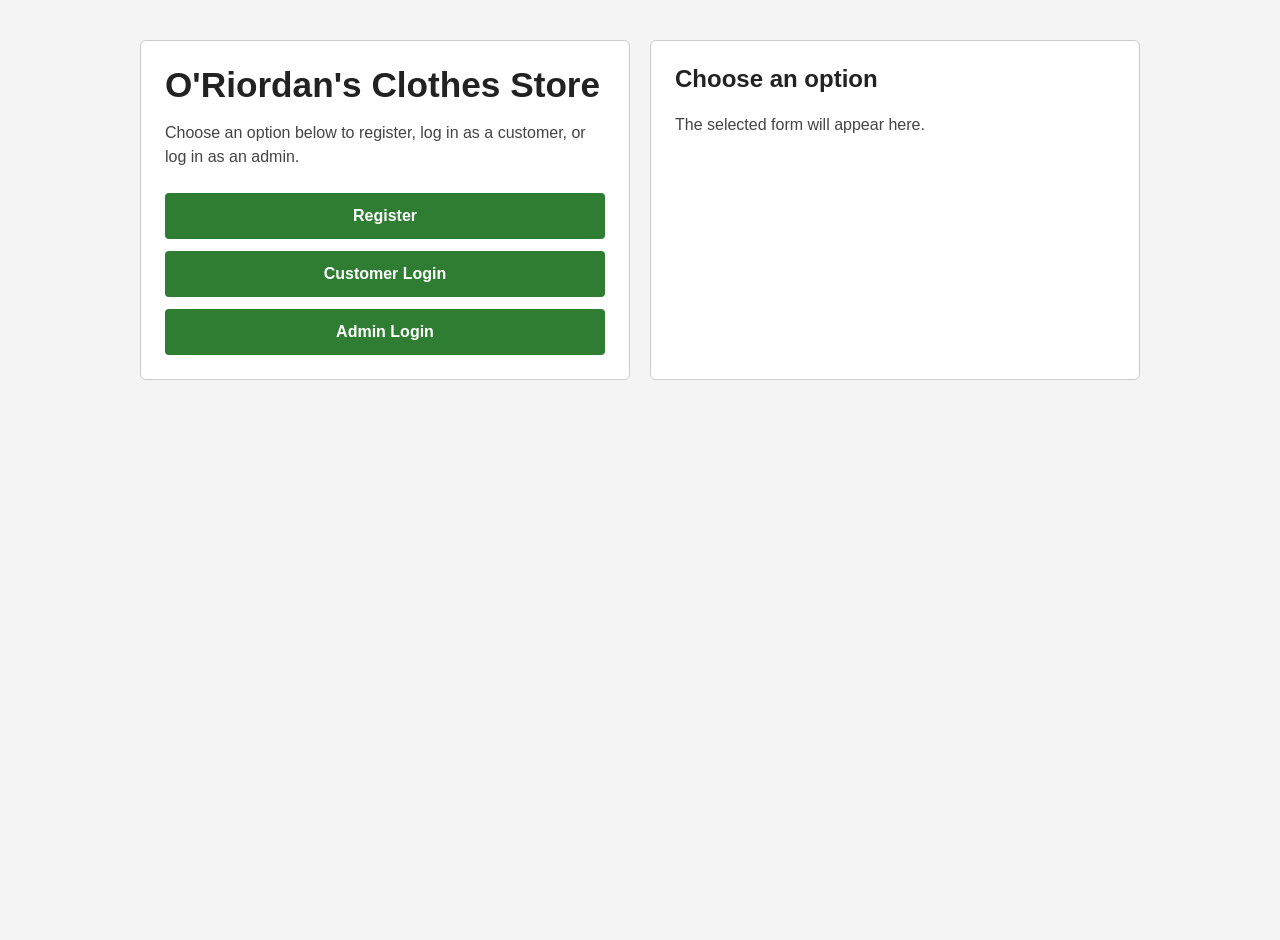
<file: src/main/resources/static/index.html>
<!DOCTYPE html>
<html lang="en">
<head>
    <meta charset="UTF-8">
    <meta name="viewport" content="width=device-width, initial-scale=1.0">
    <title>Clothes Shop</title>
    <link rel="stylesheet" href="styles.css">
</head>
<body>
    <main class="page-shell">
        <section class="hero-panel">
            <h1>O'Riordan's Clothes Store</h1>
            <p class="hero-copy">
                Choose an option below to register, log in as a customer, or log in as an admin.
            </p>

            <div class="action-grid">
                <button class="action-card" data-view="register">
                    Register
                </button>
                <button class="action-card" data-view="customer-login">
                    Customer Login
                </button>
                <button class="action-card" data-view="admin-login">
                    Admin Login
                </button>
            </div>
        </section>

        <section class="form-panel">
            <div class="panel-header">
                <h2 id="panel-title">Choose an option</h2>
                <p id="panel-subtitle">The selected form will appear here.</p>
            </div>

            <form id="register-form" class="auth-form hidden">
                <label for="register-username">Username</label>
                <input id="register-username" type="text" required>

                <label for="register-email">Email</label>
                <input id="register-email" type="email" required>

                <label for="register-password">Password</label>
                <input id="register-password" type="password" required>

                <label class="checkboxLabel" for="register-loyalty-card">
                    <input id="register-loyalty-card" type="checkbox">
                    Add loyalty card to this customer account
                </label>

                <label class="checkboxLabel" for="register-admin-account">
                    <input id="register-admin-account" type="checkbox">
                    Create administrator account
                </label>

                <div id="admin-code-field" class="hidden">
                    <label for="register-admin-code">Admin Code</label>
                    <input id="register-admin-code" type="password">
                </div>

                <button type="submit" class="submit-button">Register Customer</button>
            </form>

            <form id="customer-login-form" class="auth-form hidden">
                <label for="customer-login-username">Username</label>
                <input id="customer-login-username" type="text" required>

                <label for="customer-login-password">Password</label>
                <input id="customer-login-password" type="password" required>

                <button type="submit" class="submit-button">Login as Customer</button>
            </form>

            <form id="admin-login-form" class="auth-form hidden">
                <label for="admin-login-username">Username</label>
                <input id="admin-login-username" type="text" required>

                <label for="admin-login-password">Password</label>
                <input id="admin-login-password" type="password" required>

                <button type="submit" class="submit-button">Login as Admin</button>
            </form>

            <div id="message-box" class="message-box hidden"></div>
        </section>
    </main>

    <script src="app.js"></script>
</body>
</html>
</file>
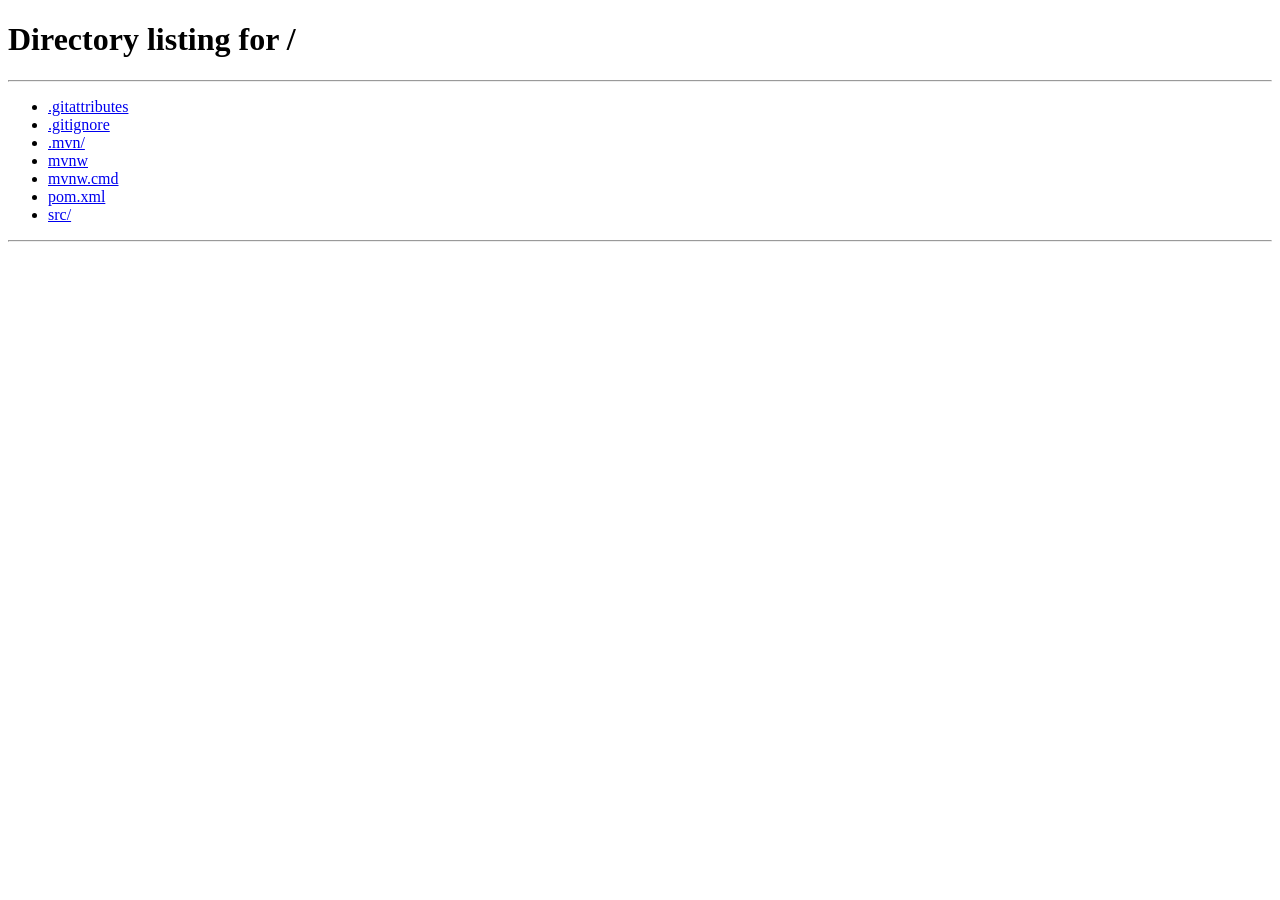
<file: src/main/resources/static/AdminCustomers.html>
<!DOCTYPE html>
<html lang="en">
<head>
    <meta charset="UTF-8">
    <meta name="viewport" content="width=device-width, initial-scale=1.0">
    <title>Admin Customers</title>
    <link rel="stylesheet" href="styles.css">
</head>
<body>
    <main class="adminPageShell">
        <section class="hero-panel fullWidthPanel">
            <div class="topBarRow">
                <div>
                    <h1>Admin Customer Details</h1>
                    <p class="hero-copy">
                        View customer account details and purchase histories.
                    </p>
                </div>

                <div class="topButtonRow">
                    <button class="action-card" type="button" id="admin-customers-back-button">Back To Products</button>
                    <button class="action-card" type="button" id="admin-customers-logout-button">Log Out</button>
                </div>
            </div>
        </section>

        <section class="adminCustomerLayout">
            <section class="list-panel adminCustomerPanel">
                <div class="list-header">
                    <h2>Customers</h2>
                </div>
                <div id="admin-customer-list" class="adminCustomerList"></div>
            </section>

            <section class="list-panel adminCustomerPanel">
                <div class="list-header">
                    <h2>Purchase History</h2>
                </div>
                <div id="admin-purchase-history" class="adminPurchaseHistory"></div>
            </section>
        </section>
    </main>

    <script src="AdminCustomers.js"></script>
</body>
</html>
</file>
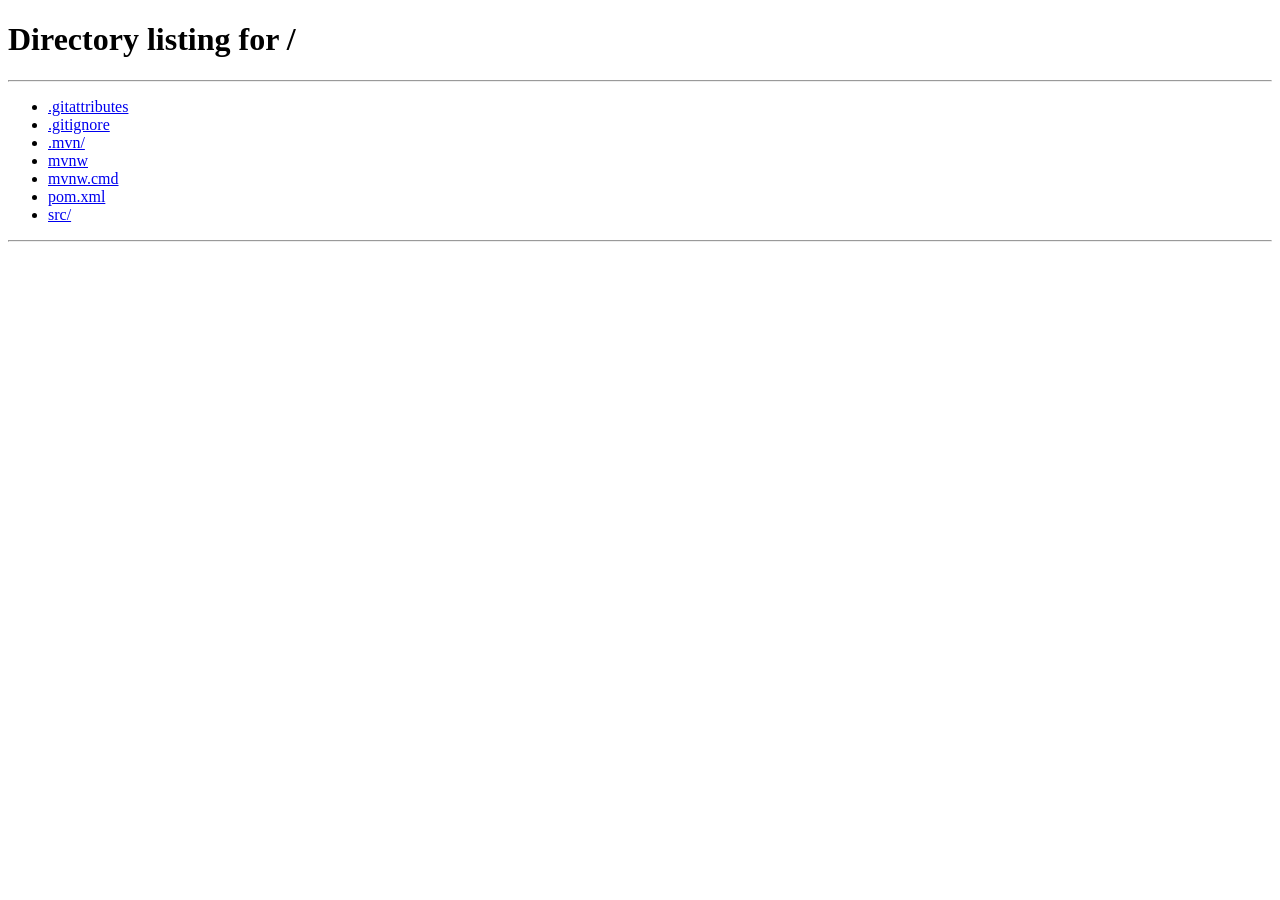
<file: src/main/resources/static/Cart.html>
<!DOCTYPE html>
<html lang="en">
<head>
    <meta charset="UTF-8">
    <meta name="viewport" content="width=device-width, initial-scale=1.0">
    <title>Your Cart</title>
    <link rel="stylesheet" href="styles.css">
</head>
<body>
    <main class="adminPageShell">
        <section class="hero-panel fullWidthPanel">
            <div class="topBarRow">
                <div>
                    <h1>Your Basket</h1>
                    <p class="hero-copy">
                        Review your selected items before checkout.
                    </p>
                </div>

                <div class="topButtonRow">
                    <button class="action-card" type="button" id="cart-back-button">Back To Products</button>
                    <button class="action-card" type="button" id="cart-logout-button">Log Out</button>
                </div>
            </div>
        </section>

        <section class="cartLayout">
            <div id="cart-items" class="cartItemsPanel"></div>

            <aside class="cartSummaryPanel">
                <h2>Order Summary</h2>
                <div class="summaryRow">
                    <span>Subtotal</span>
                    <span id="cart-subtotal">EUR0.00</span>
                </div>
                <div class="summaryRow">
                    <span>Discount</span>
                    <span id="cart-discount">EUR0.00</span>
                </div>
                <div class="summaryRow">
                    <span>Delivery</span>
                    <span>EUR0.00</span>
                </div>
                <div class="summaryTotalRow">
                    <span>Total</span>
                    <span id="cart-total">EUR0.00</span>
                </div>
                <button class="submit-button cartCheckoutButton" type="button" id="cart-checkout-button">Checkout</button>
            </aside>
        </section>
    </main>

    <script src="Cart.js"></script>
</body>
</html>
</file>
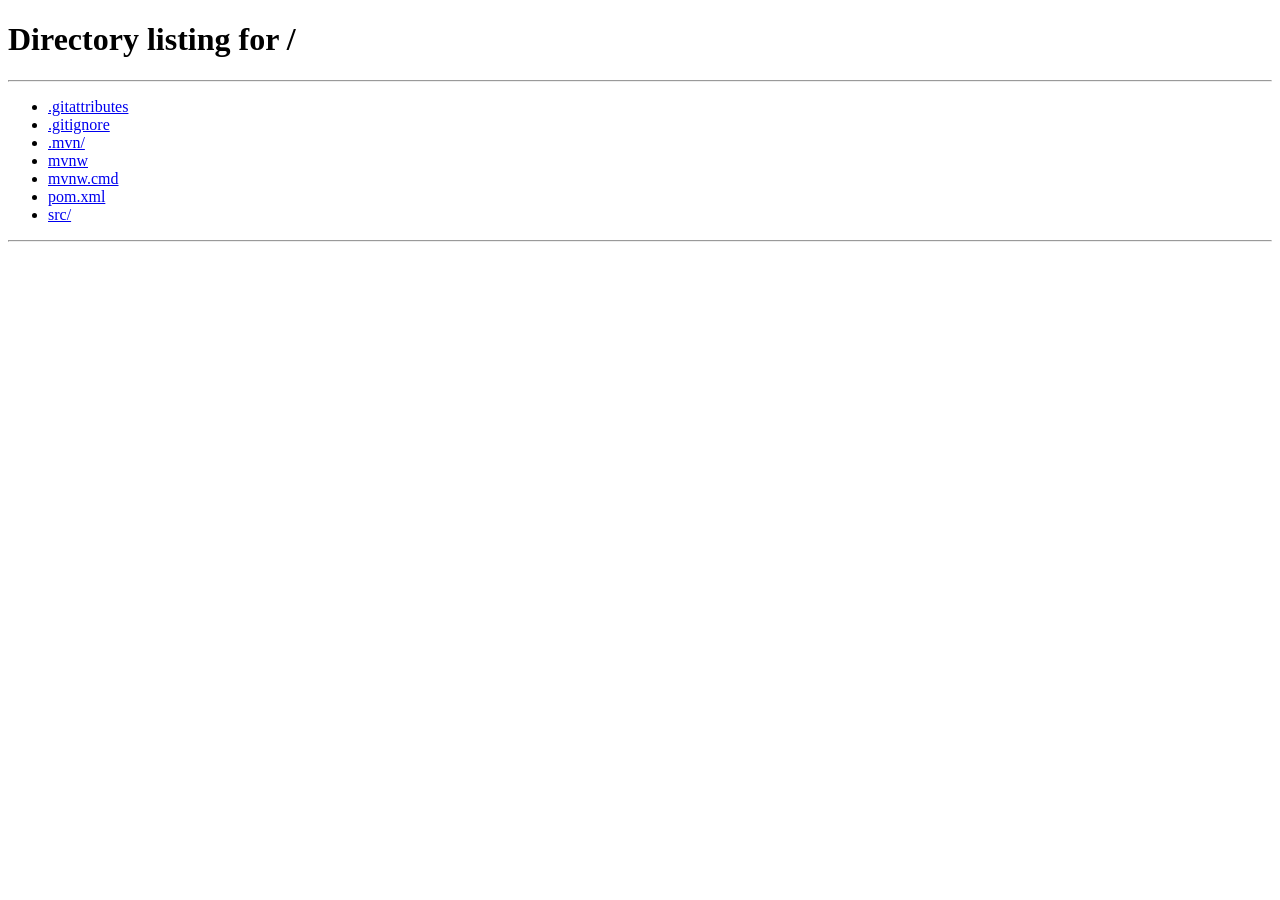
<file: src/main/resources/static/Checkout.html>
<!DOCTYPE html>
<html lang="en">
<head>
    <meta charset="UTF-8">
    <meta name="viewport" content="width=device-width, initial-scale=1.0">
    <title>Checkout</title>
    <link rel="stylesheet" href="styles.css">
</head>
<body>
    <main class="adminPageShell">
        <section class="hero-panel fullWidthPanel">
            <div class="topBarRow">
                <div>
                    <h1>Checkout</h1>
                    <p class="hero-copy">
                        Enter your shipping and payment details to complete your purchase.
                    </p>
                </div>

                <div class="topButtonRow">
                    <button class="action-card" type="button" id="checkout-back-button">Back To Cart</button>
                    <button class="action-card" type="button" id="checkout-logout-button">Log Out</button>
                </div>
            </div>
        </section>

        <section class="checkoutLayout">
            <section class="form-panel">
                <div class="panel-header">
                    <h2>Shipping And Payment</h2>
                </div>

                <form id="checkout-form" class="auth-form">
                    <label for="full-name">Full Name</label>
                    <input id="full-name" type="text" required>

                    <label for="address-line">Address</label>
                    <input id="address-line" type="text" required>

                    <label for="city">City</label>
                    <input id="city" type="text" required>

                    <label for="country">Country</label>
                    <input id="country" type="text" required>

                    <label for="card-name">Card Holder Name</label>
                    <input id="card-name" type="text" required>

                    <label for="card-number">Card Number</label>
                    <input id="card-number" type="text" required>

                    <label for="expiry-date">Expiry Date</label>
                    <input id="expiry-date" type="text" placeholder="MM/YY" required>

                    <label for="security-code">Security Code</label>
                    <input id="security-code" type="text" required>

                    <button class="submit-button" type="submit">Complete Checkout</button>
                </form>

                <div id="checkout-message" class="message-box hidden"></div>
            </section>

            <aside class="cartSummaryPanel">
                <h2>Order Summary</h2>
                <div id="checkout-items" class="checkoutItemsList"></div>
                <div class="summaryRow">
                    <span>Subtotal</span>
                    <span id="checkout-subtotal">EUR0.00</span>
                </div>
                <div class="summaryRow">
                    <span>Discount</span>
                    <span id="checkout-discount">EUR0.00</span>
                </div>
                <div class="summaryRow">
                    <span>Delivery</span>
                    <span>EUR0.00</span>
                </div>
                <div class="summaryTotalRow">
                    <span>Total</span>
                    <span id="checkout-total">EUR0.00</span>
                </div>
            </aside>
        </section>
    </main>

    <script src="Checkout.js"></script>
</body>
</html>
</file>
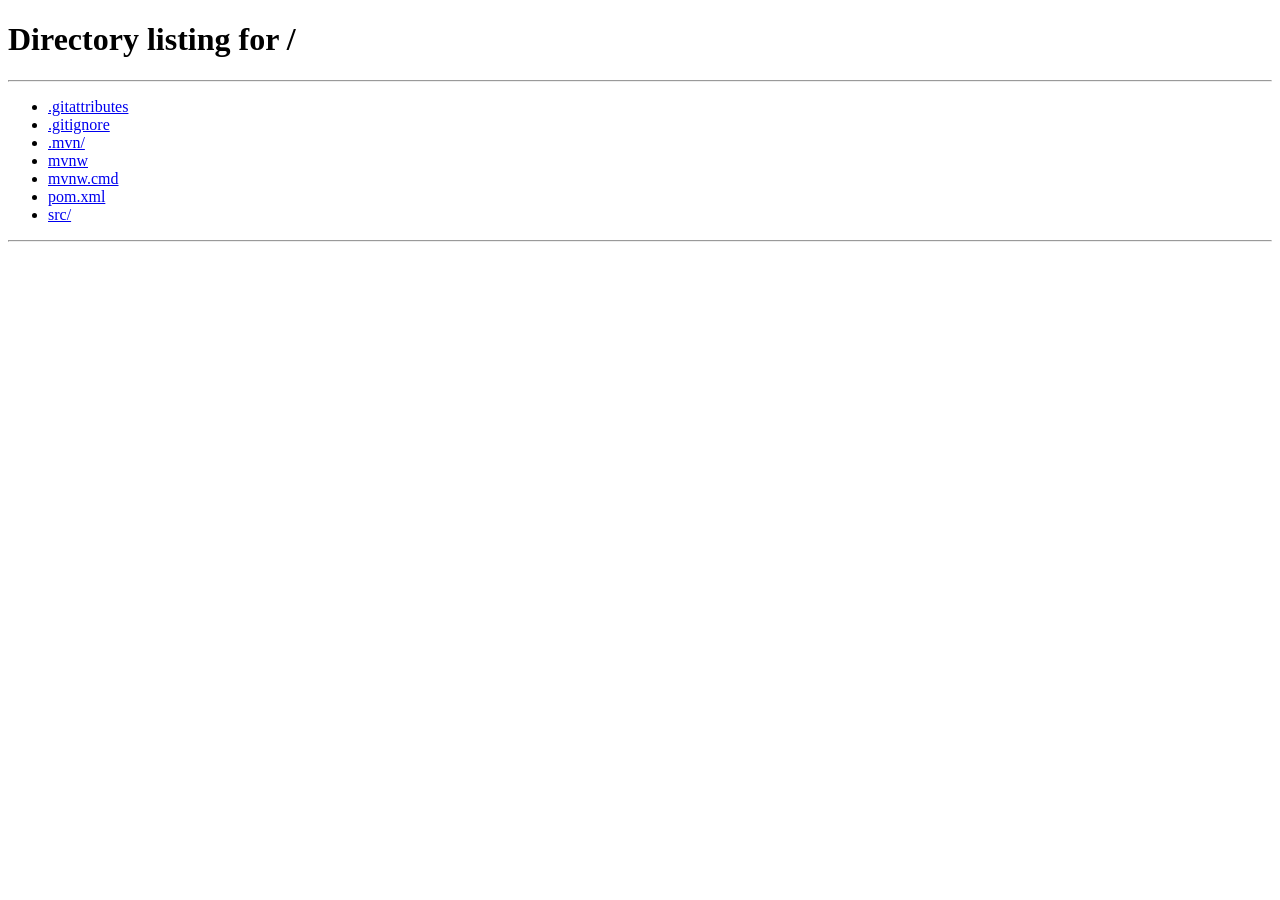
<file: src/main/resources/static/CustomerAccount.html>
<!DOCTYPE html>
<html lang="en">
<head>
    <meta charset="UTF-8">
    <meta name="viewport" content="width=device-width, initial-scale=1.0">
    <title>My Account</title>
    <link rel="stylesheet" href="styles.css">
</head>
<body>
    <main class="adminPageShell">
        <section class="hero-panel fullWidthPanel">
            <div class="topBarRow">
                <div>
                    <h1>My Account Details</h1>
                    <p class="hero-copy">
                        Save your shipping and payment details for faster checkout.
                    </p>
                </div>

                <div class="topButtonRow">
                    <button class="action-card" type="button" id="account-back-button">Back To Products</button>
                    <button class="action-card" type="button" id="account-logout-button">Log Out</button>
                </div>
            </div>
        </section>

        <section class="form-panel accountPanel">
            <div class="panel-header">
                <h2>Shipping And Payment Details</h2>
            </div>

            <form id="account-form" class="auth-form">
                <label for="account-username">Username</label>
                <input id="account-username" type="text" disabled>

                <label for="account-email">Email</label>
                <input id="account-email" type="email" disabled>

                <label for="account-address">Shipping Address</label>
                <input id="account-address" type="text">

                <label for="account-city">City</label>
                <input id="account-city" type="text">

                <label for="account-country">Country</label>
                <input id="account-country" type="text">

                <label for="account-payment-method">Payment Method</label>
                <input id="account-payment-method" type="text" placeholder="Visa, Mastercard, Revolut">

                <label for="account-card-holder">Card Holder Name</label>
                <input id="account-card-holder" type="text">

                <button class="submit-button" type="submit">Save Account Details</button>
            </form>

            <div id="account-message-box" class="message-box hidden"></div>
        </section>
    </main>

    <script src="CustomerAccount.js"></script>
</body>
</html>
</file>
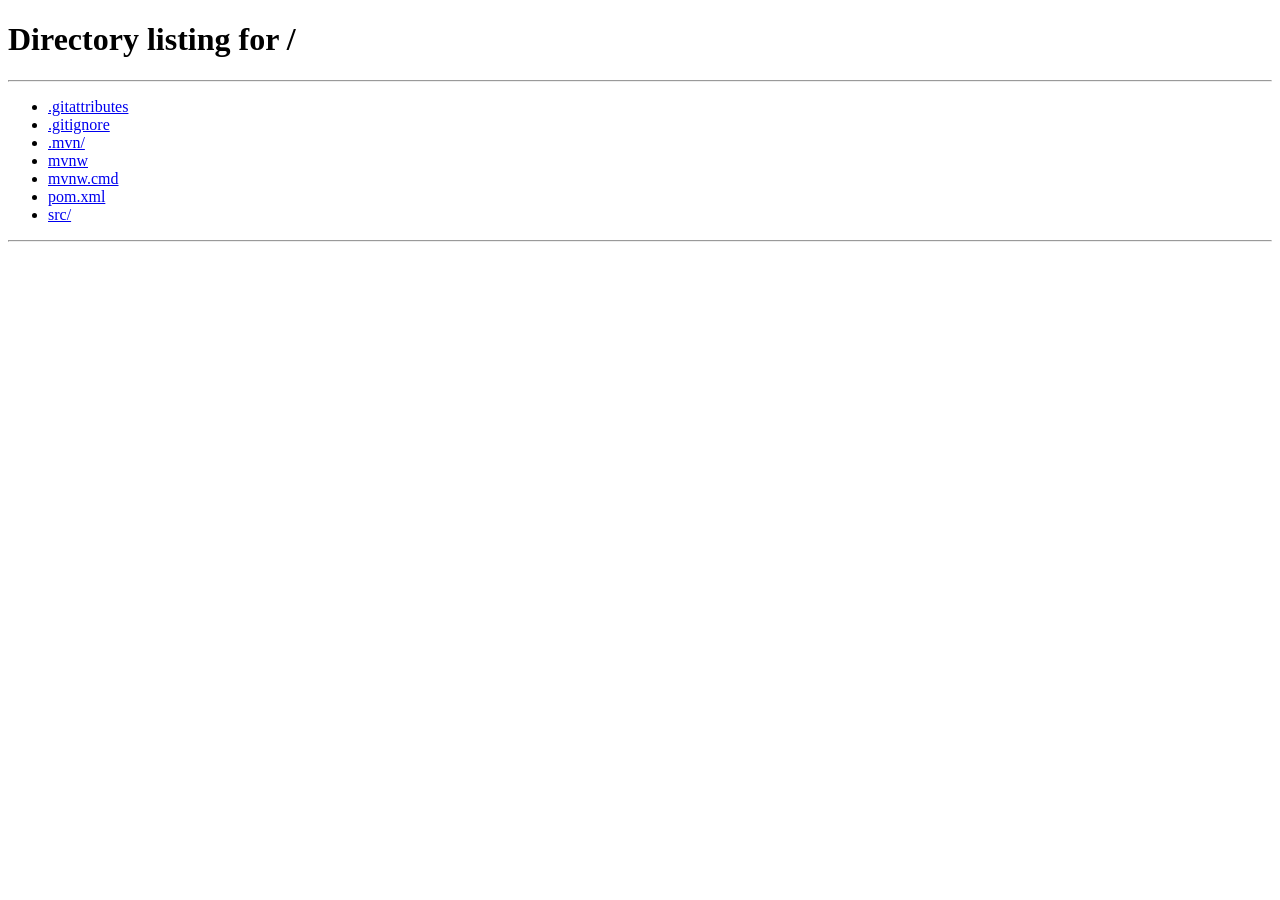
<file: src/main/resources/static/CustomerProducts.html>
<!DOCTYPE html>
<html lang="en">
<head>
    <meta charset="UTF-8">
    <meta name="viewport" content="width=device-width, initial-scale=1.0">
    <title>Customer Products</title>
    <link rel="stylesheet" href="styles.css">
</head>
<body>
    <main class="adminPageShell">
        <section class="hero-panel fullWidthPanel">
            <div class="topBarRow">
                <div>
                    <h1>Product Catalogue</h1>
                    <p class="hero-copy">
                        Browse the current clothes items available in the store.
                    </p>
                    <div class="loyaltyStatusBox">
                        <p id="loyalty-status-text">Loyalty Card: Not added</p>
                        <button class="submit-button loyaltyButton" type="button" id="toggle-loyalty-button">Add Loyalty Card</button>
                    </div>
                </div>

                <div class="topButtonRow">
                    <button class="action-card" type="button" id="view-account-button">My Account</button>
                    <button class="action-card" type="button" id="view-cart-button">View Cart</button>
                    <button class="action-card" type="button" id="customer-logout-button">Log Out</button>
                </div>
            </div>
        </section>

        <section class="catalogueLayout">
            <aside class="catalogueSidebar">
                <div class="filterSection">
                    <h2>Search Title</h2>
                    <input id="search-title" type="text" placeholder="Search by title">
                </div>

                <div class="filterSection">
                    <h2>Search Manufacturer</h2>
                    <input id="search-manufacturer" type="text" placeholder="Search by manufacturer">
                </div>

                <div class="filterSection">
                    <h2>Category</h2>
                    <select id="filter-category">
                        <option value="">All Categories</option>
                        <option value="T-Shirts">T-Shirts</option>
                        <option value="Hoodies">Hoodies</option>
                        <option value="Jeans">Jeans</option>
                        <option value="Jackets">Jackets</option>
                        <option value="Tracksuits">Tracksuits</option>
                        <option value="Dresses">Dresses</option>
                        <option value="Trousers">Trousers</option>
                        <option value="Shorts">Shorts</option>
                    </select>
                </div>

                <div class="filterSection">
                    <h2>Size</h2>
                    <select id="filter-size">
                        <option value="">All Sizes</option>
                        <option value="XS">XS</option>
                        <option value="S">S</option>
                        <option value="M">M</option>
                        <option value="L">L</option>
                        <option value="XL">XL</option>
                    </select>
                </div>

                <div class="filterSection">
                    <h2>Sort By</h2>
                    <select id="sort-by">
                        <option value="">Default</option>
                        <option value="title">Title</option>
                        <option value="manufacturer">Manufacturer</option>
                        <option value="price">Price</option>
                    </select>
                </div>

                <div class="filterSection">
                    <h2>Order</h2>
                    <select id="sort-direction">
                        <option value="asc">Ascending</option>
                        <option value="desc">Descending</option>
                    </select>
                </div>

                <button class="submit-button catalogueButton fullWidthButton" type="button" id="apply-filters-button">Search</button>
                <button class="action-card clearButton fullWidthButton" type="button" id="clear-filters-button">Clear</button>
            </aside>

            <section class="catalogueContent">
                <div class="list-panel cataloguePanel">
                    <div class="list-header">
                        <h2>All Products</h2>
                    </div>
                    <div id="customer-product-list" class="customerProductGrid"></div>
                </div>
            </section>
        </section>
    </main>

    <script src="CustomerProducts.js"></script>
</body>
</html>
</file>
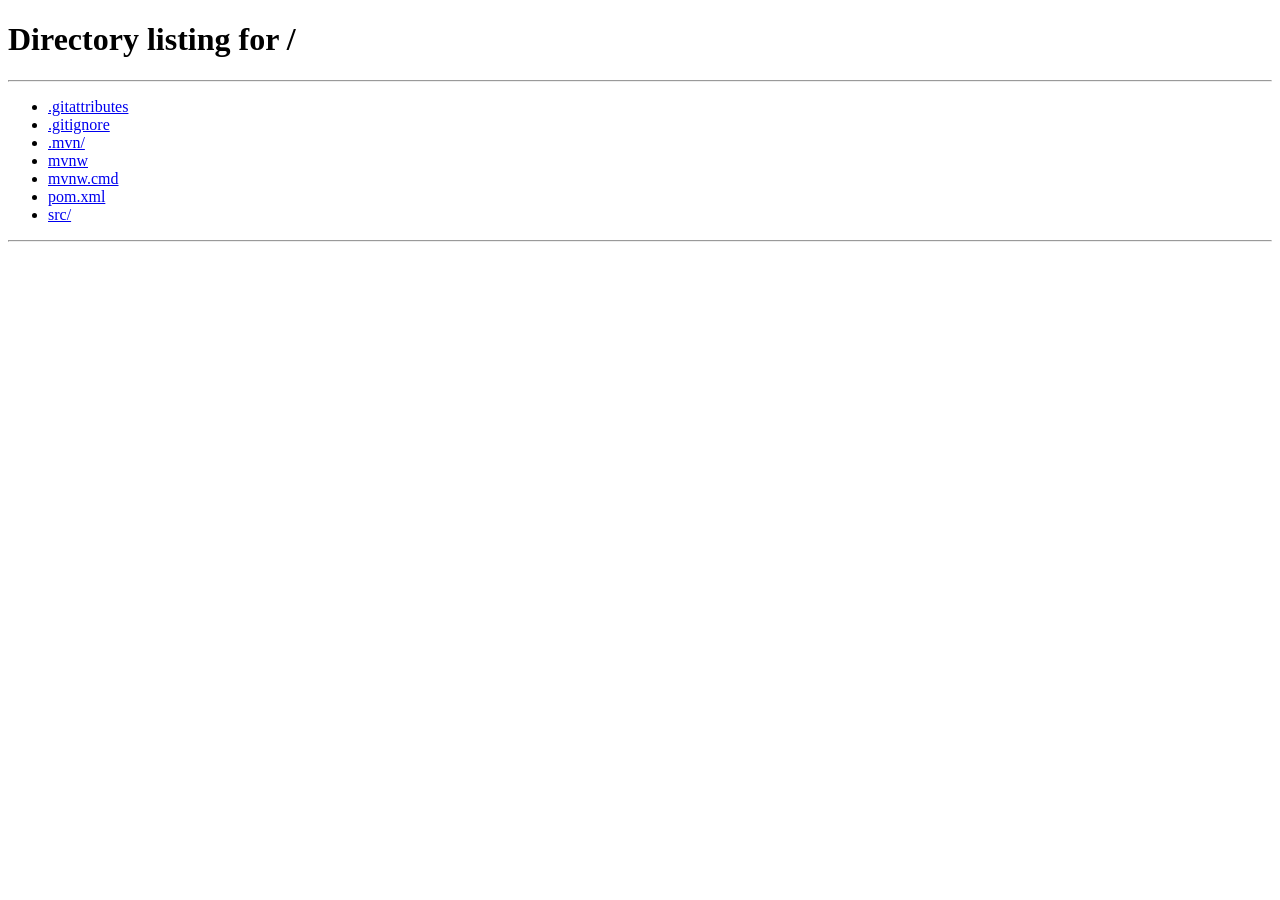
<file: src/main/resources/static/OrderComplete.html>
<!DOCTYPE html>
<html lang="en">
<head>
    <meta charset="UTF-8">
    <meta name="viewport" content="width=device-width, initial-scale=1.0">
    <title>Order Complete</title>
    <link rel="stylesheet" href="styles.css">
</head>
<body>
    <main class="adminPageShell">
        <section class="hero-panel fullWidthPanel orderCompletePanel">
            <h1>Thank You For Your Order</h1>
            <p class="hero-copy">
                Your purchase has been completed successfully and your order has been placed.
            </p>

            <div class="topButtonRow">
                <button class="action-card" type="button" id="order-products-button">Back To Products</button>
                <button class="action-card" type="button" id="order-logout-button">Log Out</button>
            </div>
        </section>
    </main>

    <script src="OrderComplete.js"></script>
</body>
</html>
</file>
<file: src/main/resources/static/styles.css>
* {
    box-sizing: border-box;
}

body {
    margin: 0;
    font-family: Arial, Helvetica, sans-serif;
    background: #f4f4f4;
    color: #222;
    min-height: 100vh;
}

.page-shell {
    width: min(1000px, calc(100% - 40px));
    margin: 40px auto;
    display: grid;
    grid-template-columns: 1fr 1fr;
    gap: 20px;
}

.hero-panel,
.form-panel {
    background: #ffffff;
    border: 1px solid #cccccc;
    border-radius: 6px;
    padding: 24px;
    box-shadow: none;
}

h1,
h2 {
    margin-top: 0;
    font-family: Arial, Helvetica, sans-serif;
}

h1 {
    font-size: 2.2rem;
    margin-bottom: 14px;
}

.hero-copy,
#panel-subtitle {
    color: #444;
    line-height: 1.5;
}

.action-grid {
    display: grid;
    gap: 12px;
    margin-top: 24px;
}

.action-card {
    width: 100%;
    text-align: center;
    border: 0;
    border-radius: 4px;
    padding: 14px;
    background: #2f7d32;
    color: #fff;
    cursor: pointer;
    font-size: 1rem;
    font-weight: 700;
}

.action-card:hover {
    background: #266729;
}

.panel-header {
    margin-bottom: 20px;
}

.auth-form {
    display: grid;
    gap: 10px;
}

.auth-form label {
    font-weight: 700;
    font-size: 0.94rem;
}

.checkboxLabel {
    display: flex;
    align-items: center;
    gap: 10px;
}

.checkboxLabel input {
    width: auto;
    margin: 0;
}

.auth-form input {
    width: 100%;
    padding: 10px 12px;
    border-radius: 4px;
    border: 1px solid #bbbbbb;
    background: #fff;
    font-size: 1rem;
}

.submit-button {
    margin-top: 8px;
    padding: 12px 14px;
    border: 0;
    border-radius: 4px;
    background: #2f7d32;
    color: #fff;
    font-weight: 700;
    cursor: pointer;
}

.submit-button:hover {
    background: #266729;
}

.message-box {
    margin-top: 20px;
    padding: 12px 14px;
    border-radius: 4px;
    background: #eef7ee;
    color: #1f4f22;
    border: 1px solid #b9d8bb;
    line-height: 1.5;
}

.message-box.error {
    background: #fff1f1;
    color: #9b1c1c;
    border-color: #efc2c2;
}

.hidden {
    display: none;
}

.adminPageShell {
    width: min(1200px, calc(100% - 40px));
    margin: 40px auto 20px;
}

.fullWidthPanel {
    margin-bottom: 20px;
}

.topBarRow {
    display: flex;
    justify-content: space-between;
    gap: 20px;
    align-items: center;
}

.topButtonRow {
    display: flex;
    gap: 12px;
}

.topButtonRow .action-card {
    min-width: 180px;
}

.loyaltyStatusBox {
    margin-top: 16px;
    display: flex;
    align-items: center;
    gap: 12px;
    flex-wrap: wrap;
}

.loyaltyStatusBox p {
    margin: 0;
    font-weight: 700;
    color: #2f7d32;
}

.loyaltyButton {
    width: auto;
    min-width: 180px;
    margin-top: 0;
}

.formGrid {
    display: grid;
    grid-template-columns: 1fr 1fr;
    gap: 14px;
}

.formField {
    display: grid;
    gap: 8px;
}

.formField select,
.formField input {
    width: 100%;
    padding: 10px 12px;
    border-radius: 4px;
    border: 1px solid #bbbbbb;
    background: #fff;
    font-size: 1rem;
}

.fullWidthField {
    grid-column: 1 / -1;
}

.stockGrid {
    display: grid;
    grid-template-columns: repeat(5, 1fr);
    gap: 12px;
}

.addProductButton {
    width: 220px;
}

.list-panel {
    width: min(1200px, calc(100% - 40px));
    margin: 0 auto 40px;
    background: #ffffff;
    border: 1px solid #cccccc;
    border-radius: 6px;
    padding: 24px;
}

.list-header {
    margin-bottom: 16px;
}

.product-list {
    display: grid;
    gap: 12px;
}

.productListHeader,
.productRow {
    display: grid;
    grid-template-columns: 1.1fr 0.9fr 0.9fr 0.7fr 0.8fr 1.3fr 1.2fr;
    gap: 14px;
    align-items: center;
}

.productListHeader {
    padding: 10px 14px;
    background: #f0f0f0;
    border: 1px solid #cccccc;
    border-radius: 4px;
    font-weight: 700;
    margin-bottom: 12px;
}

.productRow {
    border: 1px solid #cccccc;
    border-radius: 4px;
    padding: 14px;
    background: #ffffff;
}

.stockActionBox {
    display: grid;
    gap: 8px;
}

.stockVariantSelect,
.stockQuantityInput {
    width: 100%;
    padding: 9px 10px;
    border-radius: 4px;
    border: 1px solid #bbbbbb;
    background: #fff;
    font-size: 0.95rem;
}

.stockUpdateButton {
    margin-top: 0;
    padding: 10px 12px;
}

.adminProductThumbnail {
    width: 70px;
    height: 70px;
    object-fit: cover;
    border-radius: 4px;
    border: 1px solid #cccccc;
    background: #ffffff;
    display: block;
}

.adminFilterGrid {
    display: grid;
    grid-template-columns: repeat(3, 1fr);
    gap: 14px;
    margin-bottom: 16px;
}

.adminFilterButtonRow {
    display: flex;
    gap: 12px;
    margin-bottom: 16px;
}

.adminClearButton {
    width: auto;
    min-width: 120px;
}

.section-title {
    margin-top: 12px;
    margin-bottom: 6px;
    font-size: 1.2rem;
}

.customerProductGrid {
    display: grid;
    grid-template-columns: repeat(3, 1fr);
    gap: 18px;
}

.customerProductCard {
    border: 1px solid #cccccc;
    border-radius: 4px;
    background: #ffffff;
    overflow: hidden;
}

.customerProductImage {
    min-height: 180px;
    display: flex;
    align-items: center;
    justify-content: center;
    background: #eaf4ea;
    color: #2f7d32;
    font-weight: 700;
    font-size: 1.1rem;
    padding: 16px;
    text-align: center;
}

.customerProductImage img {
    max-width: 100%;
    max-height: 180px;
    object-fit: contain;
    display: block;
}

.customerProductBody {
    padding: 16px;
}

.customerProductBody h3 {
    margin-top: 0;
    margin-bottom: 10px;
}

.customerProductBody p {
    margin: 6px 0;
}

.sizeLabel {
    display: block;
    margin-top: 12px;
    margin-bottom: 6px;
    font-weight: 700;
}

.productSizeSelect {
    width: 100%;
    padding: 10px 12px;
    border-radius: 4px;
    border: 1px solid #bbbbbb;
    background: #fff;
    font-size: 1rem;
    margin-bottom: 12px;
}

.addCartButton {
    width: 100%;
}

.reviewSection,
.reviewList {
    margin-top: 18px;
    padding-top: 14px;
    border-top: 1px solid #dddddd;
}

.reviewSection h4,
.reviewList h4 {
    margin-top: 0;
    margin-bottom: 10px;
}

.reviewCommentInput {
    width: 100%;
    padding: 10px 12px;
    border-radius: 4px;
    border: 1px solid #bbbbbb;
    background: #fff;
    font-size: 1rem;
    margin-bottom: 10px;
}

.reviewCommentInput {
    min-height: 80px;
    resize: vertical;
    font-family: Arial, Helvetica, sans-serif;
}

.starRating {
    display: flex;
    gap: 6px;
    margin-bottom: 10px;
}

.starButton {
    border: 0;
    background: transparent;
    font-size: 1.8rem;
    cursor: pointer;
    color: #c7c7c7;
    padding: 0;
}

.starButton.active {
    color: #f0b400;
}

.reviewItem {
    padding: 10px 0;
    border-bottom: 1px solid #eeeeee;
}

.reviewItem p {
    margin: 4px 0;
}

.reviewStars {
    color: #f0b400;
    font-size: 1.1rem;
}

.catalogueSidebar input,
.catalogueSidebar select {
    width: 100%;
    padding: 10px 12px;
    border-radius: 4px;
    border: 1px solid #bbbbbb;
    background: #fff;
    font-size: 1rem;
}

.catalogueButton {
    margin-top: 0;
    min-width: 140px;
}

.clearButton {
    min-width: 120px;
}

.fullWidthButton {
    width: 100%;
    margin-bottom: 10px;
}

.catalogueLayout {
    display: grid;
    grid-template-columns: 280px 1fr;
    gap: 20px;
}

.catalogueSidebar {
    background: #ffffff;
    border: 1px solid #cccccc;
    border-radius: 6px;
    padding: 20px;
    height: fit-content;
}

.filterSection {
    margin-bottom: 20px;
}

.filterSection h2 {
    font-size: 1.2rem;
    margin-bottom: 10px;
}

.cataloguePanel {
    width: 100%;
    margin: 0;
}

.cartLayout {
    width: min(1200px, calc(100% - 40px));
    margin: 0 auto 40px;
    display: grid;
    grid-template-columns: 1.5fr 0.8fr;
    gap: 20px;
}

.cartItemsPanel {
    display: grid;
    gap: 16px;
}

.cartItemCard,
.cartSummaryPanel {
    background: #ffffff;
    border: 1px solid #cccccc;
    border-radius: 6px;
    padding: 20px;
}

.cartItemCard {
    display: grid;
    grid-template-columns: 140px 1fr auto;
    gap: 18px;
    align-items: center;
}

.cartItemImage {
    min-height: 120px;
    display: flex;
    align-items: center;
    justify-content: center;
    background: #eaf4ea;
    color: #2f7d32;
    font-weight: 700;
    text-align: center;
    padding: 12px;
}

.cartItemDetails h3 {
    margin-top: 0;
    margin-bottom: 10px;
}

.cartItemDetails p {
    margin: 6px 0;
}

.cartControlRow {
    display: flex;
    gap: 10px;
    align-items: center;
    margin-top: 12px;
    flex-wrap: wrap;
}

.cartQtyInput {
    width: 80px;
    padding: 8px 10px;
    border-radius: 4px;
    border: 1px solid #bbbbbb;
}

.smallCartButton {
    width: auto;
    min-width: 100px;
    margin-top: 0;
}

.cartItemTotal {
    font-weight: 700;
    font-size: 1.2rem;
}

.summaryRow,
.summaryTotalRow {
    display: flex;
    justify-content: space-between;
    margin-bottom: 14px;
}

.summaryTotalRow {
    font-size: 1.3rem;
    font-weight: 700;
    padding-top: 12px;
    border-top: 1px solid #cccccc;
}

.cartCheckoutButton {
    width: 100%;
    margin-top: 20px;
}

.checkoutLayout {
    width: min(1200px, calc(100% - 40px));
    margin: 0 auto 40px;
    display: grid;
    grid-template-columns: 1.2fr 0.8fr;
    gap: 20px;
}

.checkoutItemsList {
    display: grid;
    gap: 10px;
    margin-bottom: 20px;
}

.checkoutItemRow {
    display: flex;
    justify-content: space-between;
    gap: 16px;
    padding-bottom: 10px;
    border-bottom: 1px solid #dddddd;
}

.orderCompletePanel {
    text-align: center;
}

.orderCompletePanel .topButtonRow {
    justify-content: center;
    margin-top: 24px;
}

.adminCustomerLayout {
    width: min(1200px, calc(100% - 40px));
    margin: 0 auto 40px;
    display: grid;
    grid-template-columns: 0.9fr 1.1fr;
    gap: 20px;
}

.adminCustomerPanel {
    width: 100%;
    margin: 0;
}

.adminCustomerList,
.adminPurchaseHistory {
    display: grid;
    gap: 14px;
}

.adminCustomerCard,
.adminHistoryCard {
    border: 1px solid #cccccc;
    border-radius: 4px;
    padding: 16px;
    background: #ffffff;
}

.adminCustomerCard h3,
.adminHistoryCard h3 {
    margin-top: 0;
    margin-bottom: 10px;
}

.adminCustomerCard p,
.adminHistoryCard p {
    margin: 6px 0;
}

.viewHistoryButton {
    width: 100%;
}

.adminHistoryItems {
    margin-top: 12px;
    padding-top: 12px;
    border-top: 1px solid #dddddd;
    display: grid;
    gap: 8px;
}

.adminHistoryItem {
    display: flex;
    justify-content: space-between;
    gap: 16px;
}

.accountPanel {
    width: min(700px, calc(100% - 40px));
    margin: 0 auto 40px;
}

@media (max-width: 860px) {
    .page-shell {
        grid-template-columns: 1fr;
    }

    .topButtonRow {
        flex-direction: column;
        width: 100%;
    }

    .topBarRow {
        flex-direction: column;
        align-items: flex-start;
    }

    .formGrid {
        grid-template-columns: 1fr;
    }

    .stockGrid {
        grid-template-columns: 1fr 1fr;
    }

    .addProductButton {
        width: 100%;
    }

    .productListHeader {
        display: none;
    }

    .productRow {
        grid-template-columns: 1fr;
    }

    .adminFilterGrid {
        grid-template-columns: 1fr;
    }

    .customerProductGrid {
        grid-template-columns: 1fr;
    }

    .catalogueLayout {
        grid-template-columns: 1fr;
    }

    .cartLayout {
        grid-template-columns: 1fr;
    }

    .checkoutLayout {
        grid-template-columns: 1fr;
    }

    .adminCustomerLayout {
        grid-template-columns: 1fr;
    }

    .cartItemCard {
        grid-template-columns: 1fr;
    }

    .hero-panel,
    .form-panel {
        padding: 20px;
    }
}
</file>
